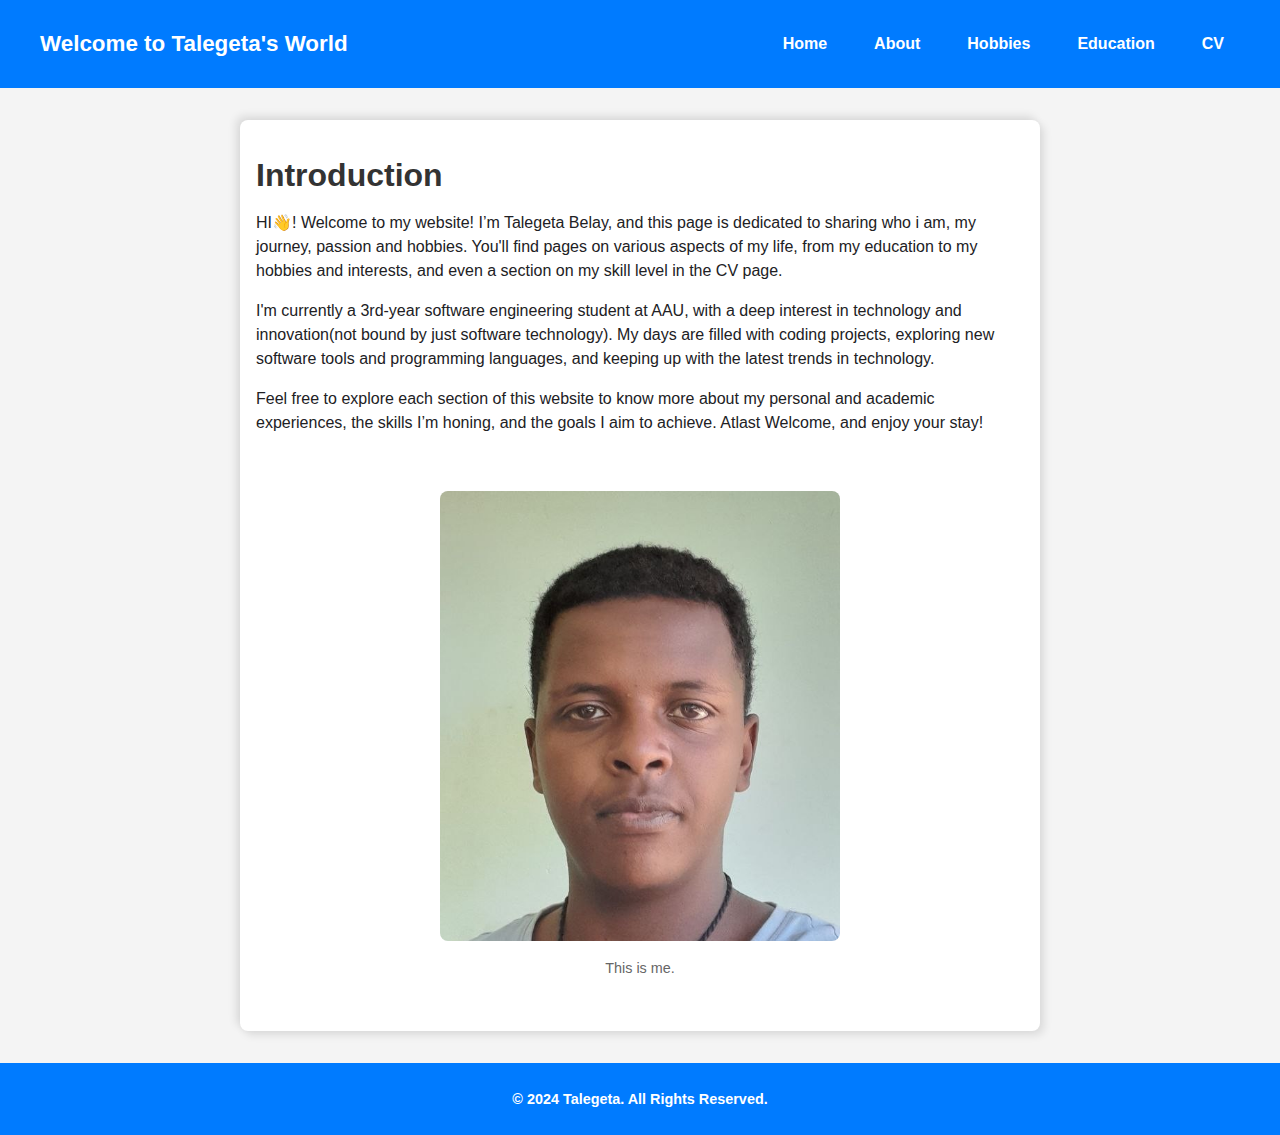
<file: index.html>
<!DOCTYPE html>
<html lang="en">
<head>
    <meta charset="UTF-8">
    <meta name="viewport" content="width=device-width, initial-scale=1.0">
    <title>Home - Talegeta's Website</title>
    <link rel="stylesheet" href="style1.css">
    <link rel="stylesheet" href="style2.css">
</head>
<body>
  <header>
    <div class="header-container">
      <h1>Welcome to Talegeta's World</h1>
      <nav>
        <ul>
          <li><a href="index.html">Home</a></li>
          <li><a href="about-me.html">About</a></li>
          <li><a href="hobbies.html">Hobbies</a></li>
          <li><a href="education.html">Education</a></li>
          <li><a href="cv.html">CV</a></li>
        </ul>
      </nav>
    </div>
  </header>
    <main>
      <section>
        <h2>Introduction</h2>
        <p>HI&#128075;! Welcome to my website! I’m Talegeta Belay, and this page is dedicated to sharing who i am, my journey, passion and hobbies. You'll find pages on various aspects of my life, from my education to my hobbies and interests, and even a section on my skill level in the CV page.</p>
        
        <p>I'm currently a 3rd-year software engineering student at AAU, with a deep interest in technology and innovation(not bound by just software technology). My days are filled with coding projects, exploring new software tools and programming languages, and keeping up with the latest trends in technology. </p>
        
        <p>Feel free to explore each section of this website to know more about my personal and academic experiences, the skills I’m honing, and the goals I aim to achieve. Atlast Welcome, and enjoy your stay!</p>
        
        <figure>
            <img src="images/Talegeta-belay.jpg" alt="Talegeta's Image">
            <figcaption>This is me.</figcaption>
        </figure>
      </section>
    </main>

    <footer>
      <p>&copy; 2024 Talegeta. All Rights Reserved.</p>
    </footer>
</body>
</html>
</file>
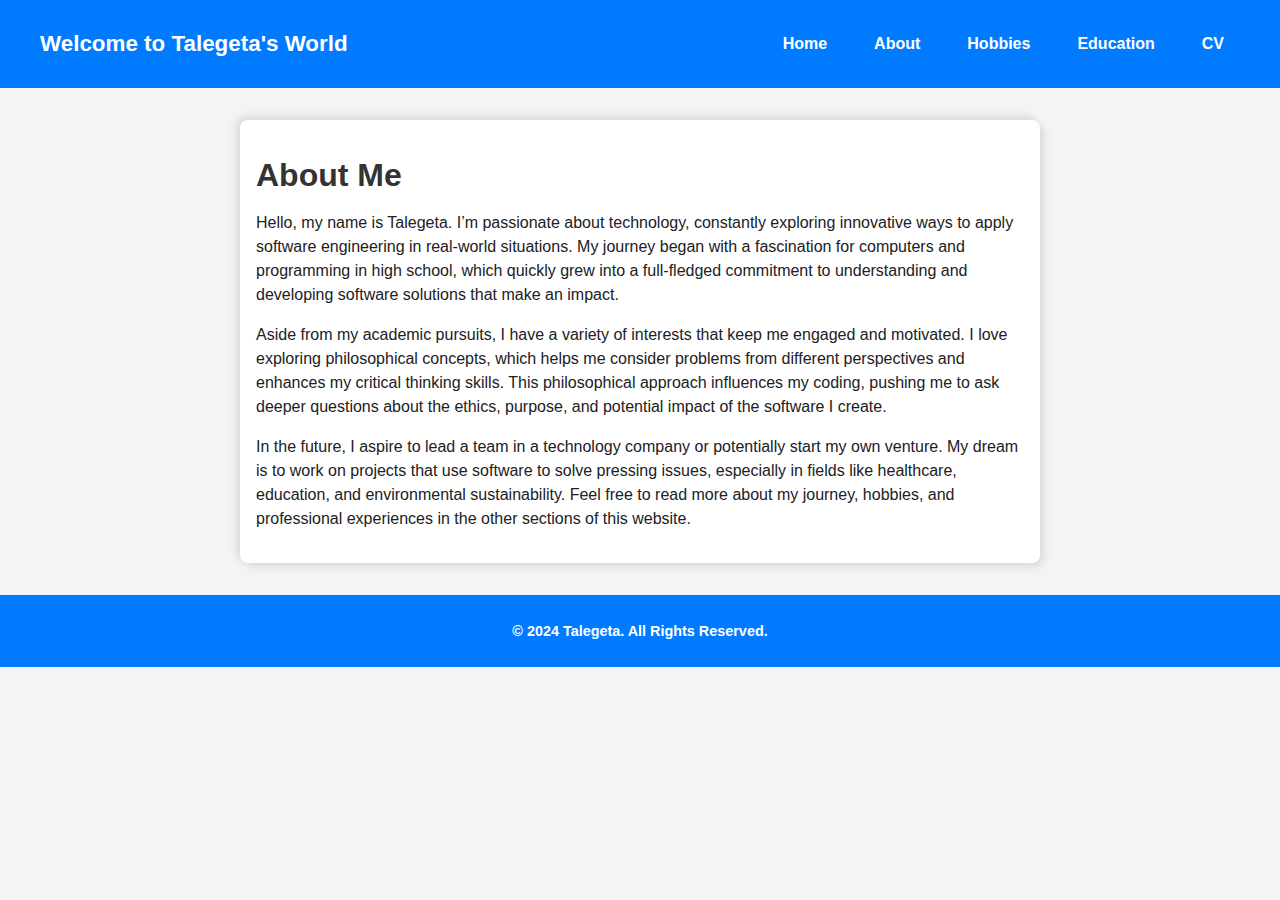
<file: about-me.html>
<!DOCTYPE html>
<html lang="en">
<head>
    <meta charset="UTF-8">
    <meta name="viewport" content="width=device-width, initial-scale=1.0">
    <title>About - Talegeta's Website</title>
    <link rel="stylesheet" href="style1.css">
</head>
<body>
    <header>
        <div class="header-container">
          <h1>Welcome to Talegeta's World</h1>
            <nav>
              <ul>
                  <li><a href="index.html">Home</a></li>
                  <li><a href="about-me.html">About</a></li>
                  <li><a href="hobbies.html">Hobbies</a></li>
                  <li><a href="education.html">Education</a></li>
                  <li><a href="cv.html">CV</a></li>
              </ul>
            </nav>
        </div>
    </header>

    <main>
        <section>
            <h2>About Me</h2>
            <p>Hello, my name is Talegeta. I’m passionate about technology, constantly exploring innovative ways to apply software engineering in real-world situations. My journey began with a fascination for computers and programming in high school, which quickly grew into a full-fledged commitment to understanding and developing software solutions that make an impact. </p>
            
            <p>Aside from my academic pursuits, I have a variety of interests that keep me engaged and motivated. I love exploring philosophical concepts, which helps me consider problems from different perspectives and enhances my critical thinking skills. This philosophical approach influences my coding, pushing me to ask deeper questions about the ethics, purpose, and potential impact of the software I create.</p>
            
            <p>In the future, I aspire to lead a team in a technology company or potentially start my own venture. My dream is to work on projects that use software to solve pressing issues, especially in fields like healthcare, education, and environmental sustainability. Feel free to read more about my journey, hobbies, and professional experiences in the other sections of this website.</p>
        </section>
    </main>

    <footer>
        <p>&copy; 2024 Talegeta. All Rights Reserved.</p>
    </footer>
</body>
</html>
</file>
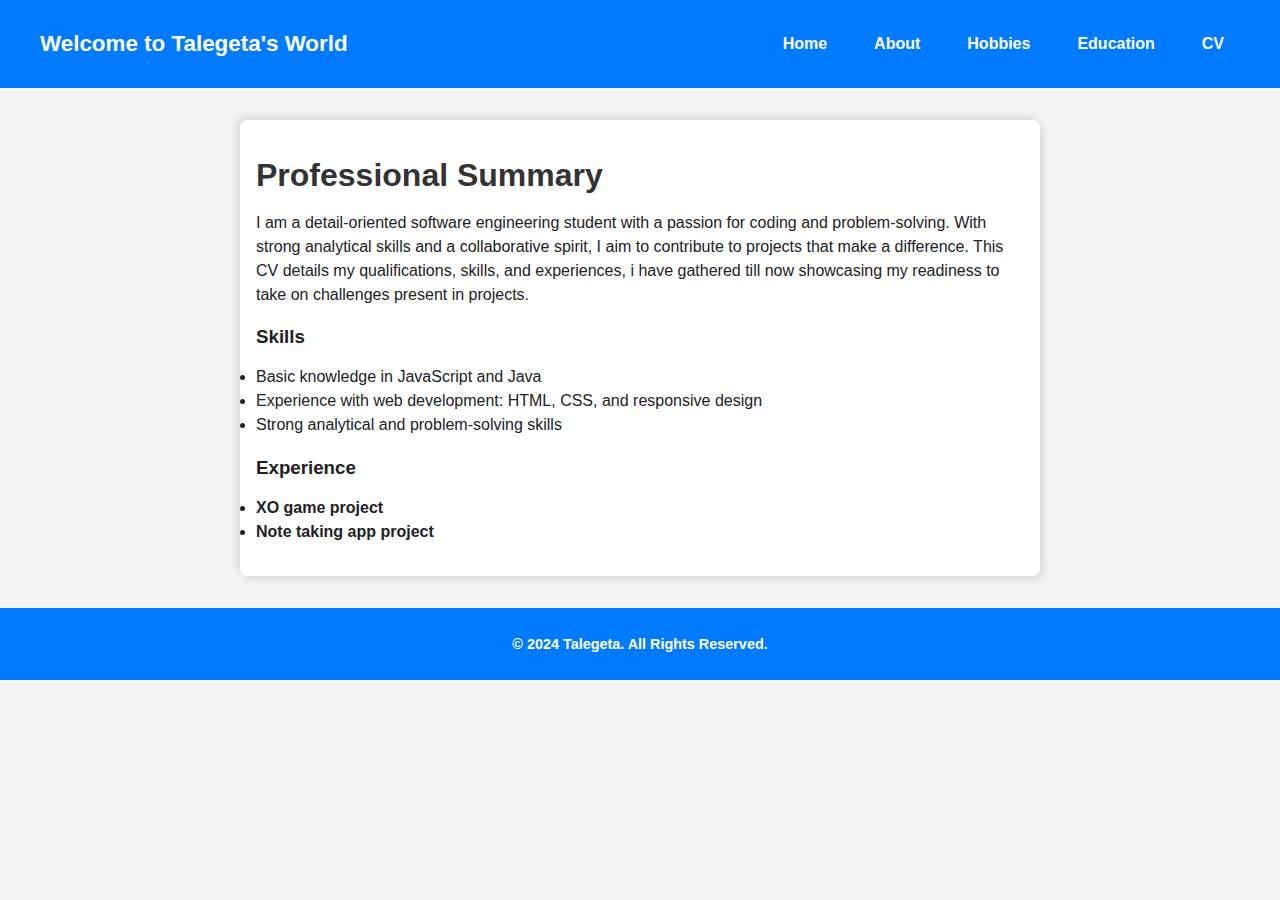
<file: cv.html>
<!DOCTYPE html>
<html lang="en">
<head>
    <meta charset="UTF-8">
    <meta name="viewport" content="width=device-width, initial-scale=1.0">
    <title>CV - Talegeta's Website</title>
    <link rel="stylesheet" href="style1.css">
</head>
<body>
    <header>
        <div class="header-container">
          <h1>Welcome to Talegeta's World</h1>
            <nav>
              <ul>
                  <li><a href="index.html">Home</a></li>
                  <li><a href="about-me.html">About</a></li>
                  <li><a href="hobbies.html">Hobbies</a></li>
                  <li><a href="education.html">Education</a></li>
                  <li><a href="cv.html">CV</a></li>
              </ul>
            </nav>
        </div>
    </header>

    <main>
        <section>
            <h2>Professional Summary</h2>
            <p>I am a detail-oriented software engineering student with a passion for coding and problem-solving. With strong analytical skills and a collaborative spirit, I aim to contribute to projects that make a difference. This CV details my qualifications, skills, and experiences, i have gathered till now showcasing my readiness to take on challenges present in projects.</p>
            
            <h3>Skills</h3>
            <ul>
                <li>Basic knowledge in JavaScript and Java</li>
                <li>Experience with web development: HTML, CSS, and responsive design</li>
                <li>Strong analytical and problem-solving skills</li>
            </ul>

            <h3>Experience</h3>
            <ul>
                <li><strong>XO game project</strong></li>
                <li><strong>Note taking app project</strong></li>
            </ul>
        </section>
    </main>

    <footer>
        <p>&copy; 2024 Talegeta. All Rights Reserved.</p>
    </footer>
</body>
</html>
</file>
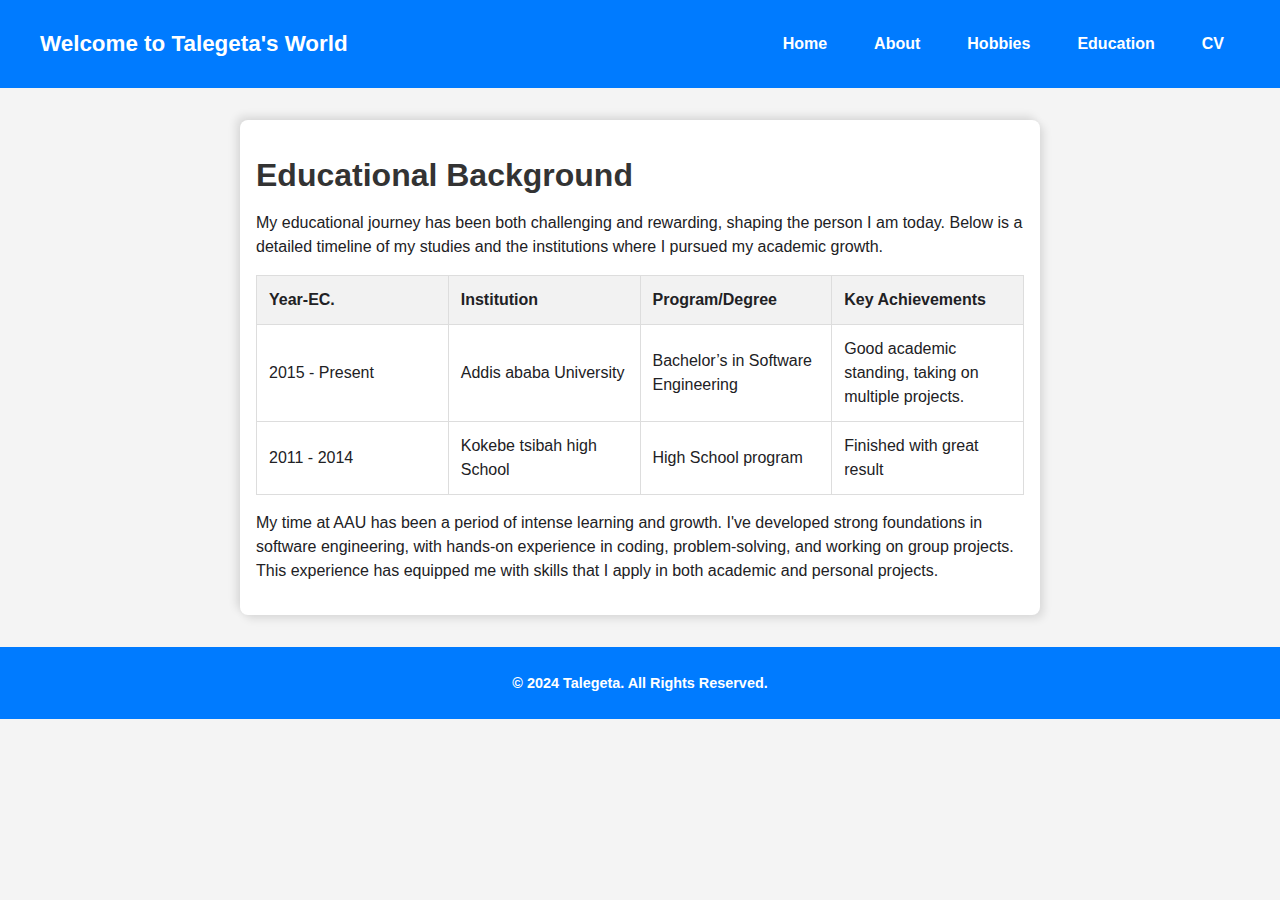
<file: education.html>
<!DOCTYPE html>
<html lang="en">
<head>
    <meta charset="UTF-8">
    <meta name="viewport" content="width=device-width, initial-scale=1.0">
    <title>Education - Talegeta's Website</title>
    <link rel="stylesheet" href="style1.css">
    <link rel="stylesheet" href="style4.css">
</head>
<body>
    <header>
      <div class="header-container">
        <h1>Welcome to Talegeta's World</h1>
        <nav>
          <ul>
              <li><a href="index.html">Home</a></li>
              <li><a href="about-me.html">About</a></li>
              <li><a href="hobbies.html">Hobbies</a></li>
              <li><a href="education.html">Education</a></li>
              <li><a href="cv.html">CV</a></li>
          </ul>
        </nav>
      </div>
    </header>

    <main>
        <section>
            <h2>Educational Background</h2>
            <p>My educational journey has been both challenging and rewarding, shaping the person I am today. Below is a detailed timeline of my studies and the institutions where I pursued my academic growth.</p>

            <table>
                <tr>
                    <th>Year-EC.</th>
                    <th>Institution</th>
                    <th>Program/Degree</th>
                    <th>Key Achievements</th>
                </tr>
                <tr>
                    <td>2015 - Present</td>
                    <td>Addis ababa University</td>
                    <td>Bachelor’s in Software Engineering</td>
                    <td>Good academic standing, taking on multiple projects.</td>
                </tr>
                <tr>
                    <td>2011 - 2014</td>
                    <td>Kokebe tsibah high School</td>
                    <td>High School program</td>
                    <td>Finished with great result</td>
                </tr>
            </table>
            
            <p>My time at AAU has been a period of intense learning and growth. I've developed strong foundations in software engineering, with hands-on experience in coding, problem-solving, and working on group projects. This experience has equipped me with skills that I apply in both academic and personal projects.</p>
        </section>
    </main>

    <footer>
        <p>&copy; 2024 Talegeta. All Rights Reserved.</p>
    </footer>
</body>
</html>
</file>
<file: style2.css>
figure {
  width: 100%;
  height: 400px;
  margin: 0;
  text-align: center;
}

figure img { 
  width: 75% !important;
  height: 75% !important;
  object-position: top center !important;
  object-fit: cover !important;
  border-radius: 8px !important; 
  margin-top: 40px;
}

figcaption {
  font-size: 0.9rem;
  color: #666;
  margin-top: 0.5rem;
}

main {
  padding-bottom: 0;
}

@media screen and (min-width: 480px) and (max-width: 1023px) {
  main {
    position: relative;
    padding-bottom: 20px;
  } 

  figcaption {
    position: absolute; 
    top: 195px;
    right:55px;
  }

  figure img {
    width: 140px !important;
    height: 160px !important;
    position: absolute; 
    top: 25px;
    right:25px;
    margin: 0;
  }

  figcaption {
    text-align: center;
    font-style: italic;
    font-size: 1rem;
    margin: 0;
  }

  figure {
    height: 0;
  }

  p:nth-of-type(1) {
    padding-right: 10rem;
    margin-bottom: 35px;
  }
}

@media (min-width: 1024px) {
  main {
    padding-bottom: 180px;
  } 

  figure img {
    width: 400px !important;
    height: 450px !important;
  }
}
</file>
<file: style4.css>
p, ul, ol, table {
  margin-bottom: 1rem;
}

table {
  width: 100%;
  border-collapse: collapse;
  margin: 1rem 0;
  table-layout: fixed;
  word-wrap: break-word;
}

table, th, td {
  border: 1px solid #ddd;
  padding: 0.75rem;
}

th {
  background-color: #f2f2f2;
  text-align: left;
}
</file>
<file: style1.css>
/* Reset some default styling */
* {
  padding: 0;
  box-sizing: border-box;
}

body {
  margin: 0;
  font-family: Arial, sans-serif;
  line-height: 24px;
  color: #333;
  background-color: #f4f4f4;
}

/* Layout and structure */
.header-container {
  background-color: #007Bff;
  color: #fff;
  padding: 2rem 1rem 1rem 0.5rem;
  display: flex;
  flex-direction: column;
  align-items: center;
}

.header-container h1 {
  font-size: 1.4rem;
  margin-bottom: 5px;
}

nav {
  display: flex;
  justify-content: center;
}

nav ul {
  list-style: none;
  display: flex;
  flex-direction: column;
  justify-content: center;
  align-items: center;
  gap: 15px;
}

nav ul li a {
  color: #fff;
  text-decoration: none;
  padding: 0.5rem 1rem;
  transition: background-color 0.3s;
  font-weight: bold;
}

nav ul li a:hover {
  background-color: #4aa1ff;
  border-radius: 4px;
}

/* General styling for sections and articles */
main {
  max-width: 800px;
  margin: 2rem auto;
  padding: 1rem;
  background-color: #fff;
  border-radius: 8px;
  box-shadow: 4px 4px 8px rgba(0, 0, 0, 0.1), -4px -4px 8px rgba(0, 0, 0, 0.1);
}

section {
  color: #212124;
}

section h2 {
  font-size: 2rem;
  margin-bottom: 1.5rem;
  color: #333;
}

section h3 {
  margin-bottom: 10px;
}

article {
  margin-top: 25px;
}
/* general styles */

/* Footer styling */
footer {
  text-align: center;
  padding: 1.5rem;
  background-color: #007Bff;
  color: #fff;
  margin-top: 2rem;
  font-size: 0.9rem;
}

footer p {
  margin: 0;
  font-weight: bold;
}
/*footer styling*/

/*responsiveness*/

/* mobile landscape*/
@media screen and (min-width: 676px) and (max-width: 767px) {
  .header-container {
    flex-direction: row;
    justify-content: space-between;
    gap: 4rem;
  }

  nav ul {
    flex-direction: row;
    margin: 0;
    align-items: center;
    justify-content: center;
    flex-wrap: wrap;
    flex: 30% 30% 30%;
  }

  h1 {
    white-space: nowrap;
  }

  footer p {
    margin: 0 !important;
    padding: 0 !important;
  }
}

@media (min-width: 768px) and (max-width: 1023px) {
  .header-container {
    flex-direction: row;
    padding: 2.5rem 1rem;
    justify-content: space-between;
    gap: 5rem;
  }

  nav ul {
    flex-direction: row;
    margin: 0;
    align-items: center;
    justify-content: center;
    flex-wrap: wrap;
    flex: 30% 30% 30%;
  }

  h1 {
    white-space: nowrap;
  }

  footer p {
    margin: 0 !important;
    padding: 0 !important;
  }
}

@media (min-width: 1024px) {
  .header-container {
    flex-direction: row;
    justify-content: space-between;
    align-items: center;
    padding: 2rem 40px;
  }

  h1 {
    margin: 0 !important;
  }

  nav ul {
    flex-direction: row;
    margin: 0;
  }
}
</file>
